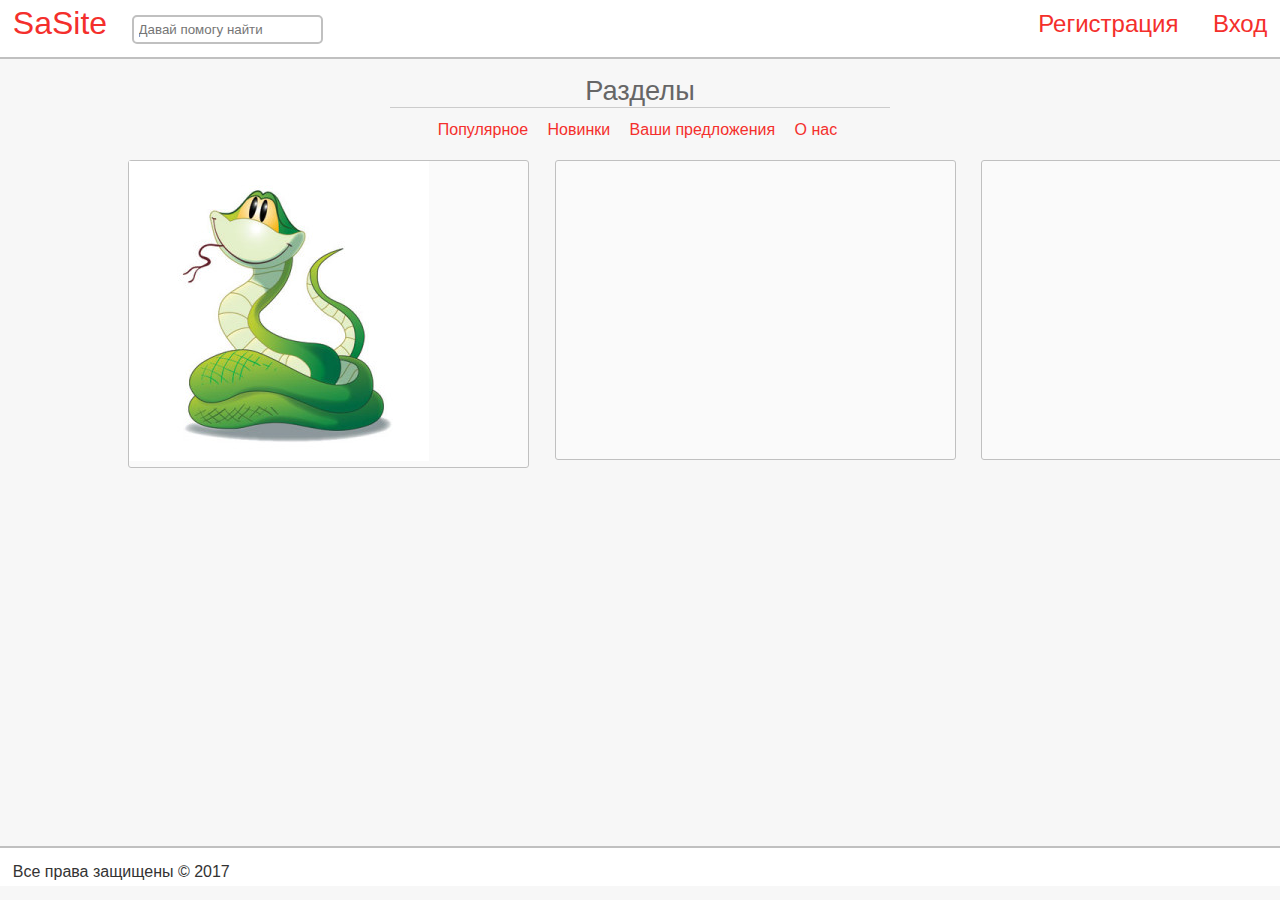
<file: index.html>
<!DOCTYPE html>
<html lang="en">
<head>

    <meta http-equiv="Content-Type" content="text/html; charset=UTF-8" />
    <meta name="keywords" content="games, site, website" />
    <meta name="description" content="Games" />
    <meta name="viewport" content="width=device-width, initial-scale=1, shrink-to-fit=no">
    <link href="css/style.css" rel="stylesheet" type="text/css" />
    <link href="image/favicon.ico" rel="shortcut icon" type="image/x-icon" />

    <title>SaSita - играйте и прыгайте</title>

</head>


<body>

    <div id="page-wrap">

<header>

    <a href="index.html" title="На главную" id="logo">SaSite</a>
    <input type="text" class="field" placeholder="Давай помогу найти" />
    <span class="right">
        <span class="contact"><a href="reg.html" title="Зарегистрироваться">Регистрация</a></span>
        <span class="contact"><a href="auth.html" title="Войти">Вход</a></span>
    </span>

</header>

    <div class="clear"><br /></div>
        <center>
            <div id="menu">Разделы<hr /></div>
            <div id="menuHrefs">
                <a href="popular.html">Популярное</a>
                <a href="new.html">Новинки</a>
                <a href="VP.html">Ваши предложения</a>
                <a href="about.html">О нас</a>

            </div>
        </center>

    <div id="wrapper">
        <div id="articles">
            <article>
                <a href="snake.html"><image src="image/snake.jpg" alt="Изображение" title="Snake" /> </a>
<script src="https://code.jquery.com/jquery-3.2.1.slim.min.js" integrity="sha384-KJ3o2DKtIkvYIK3UENzmM7KCkRr/rE9/Qpg6aAZGJwFDMVNA/GpGFF93hXpG5KkN" crossorigin="anonymous"></script>
<script src="https://cdnjs.cloudflare.com/ajax/libs/popper.js/1.12.3/umd/popper.min.js" integrity="sha384-vFJXuSJphROIrBnz7yo7oB41mKfc8JzQZiCq4NCceLEaO4IHwicKwpJf9c9IpFgh" crossorigin="anonymous"></script>
<script src="https://maxcdn.bootstrapcdn.com/bootstrap/4.0.0-beta.2/js/bootstrap.min.js" integrity="sha384-alpBpkh1PFOepccYVYDB4do5UnbKysX5WZXm3XxPqe5iKTfUKjNkCk9SaVuEZflJ" crossorigin="anonymous"></script>
            </article>
            <article>

            </article>
            <article>

            </article>
        </div>
    </div>
</div>
<footer>

    <span class="left">Все права защищены &copy; 2017</span>

</footer>
</body>
</html>
</file>
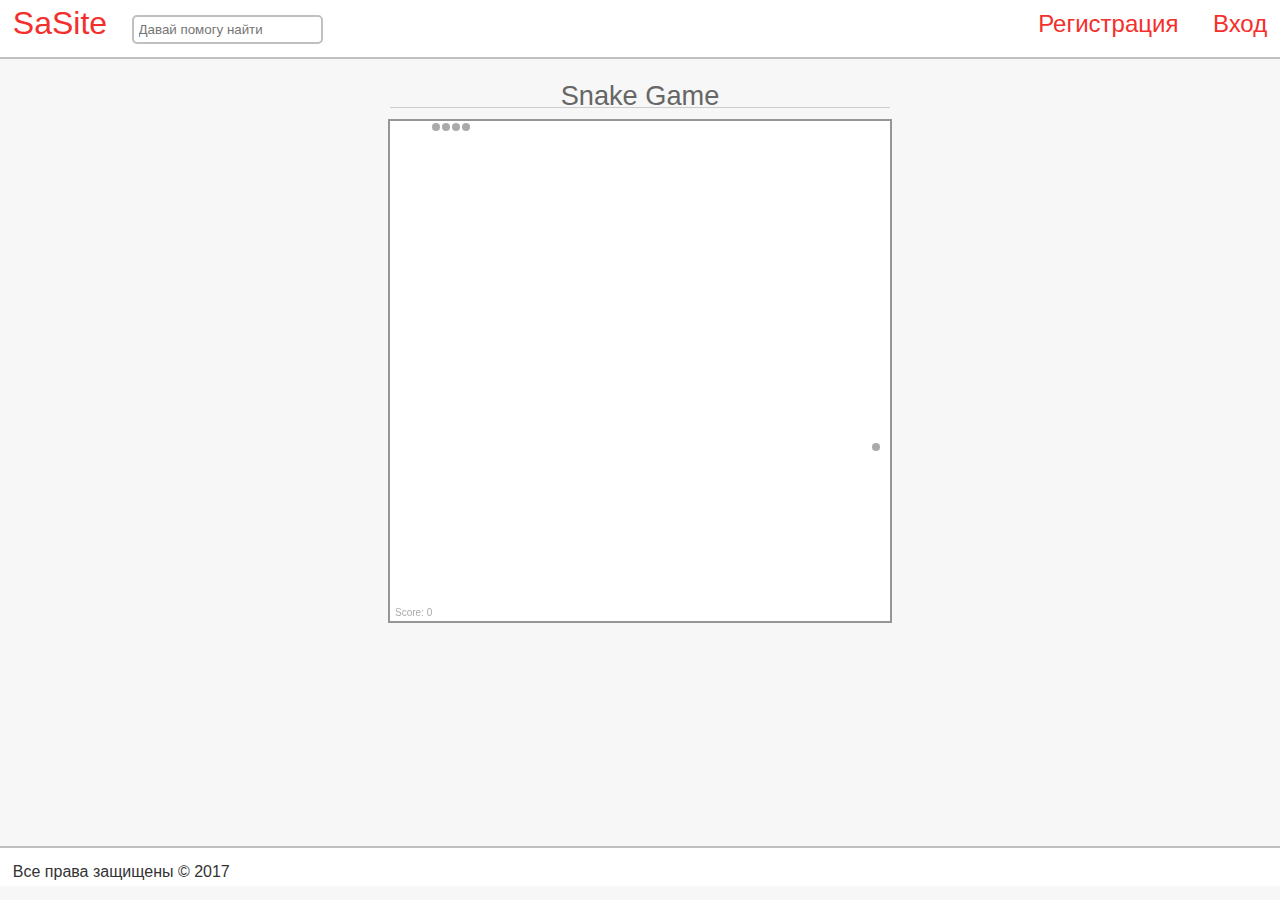
<file: snake.html>
<!DOCTYPE html>
<html>
<head>

    <meta http-equiv="Content-Type" content="text/html; charset=UTF-8" />
    <meta name="keywords" content="games, site, website" />
    <meta name="description" content="Games" />
    <link href="css/style.css" rel="stylesheet" type="text/css" />
    <link href="image/favicon.ico" rel="shortcut icon" type="image/x-icon" />
    <link href="css/snake.css" rel="stylesheet" type="text/css" />

    <title>SaSita - играйте и прыгайте</title>

</head>


<body>

<div id="page-wrap">

    <header>

        <a href="index.html" title="На главную" id="logo">SaSite</a>
        <input type="text" class="field" placeholder="Давай помогу найти" />
        <span class="right">
            <span class="contact"><a href="reg.html" title="Зарегистрироваться">Регистрация</a></span>
            <span class="contact"><a href="auth.html" title="Войти">Вход</a></span>
        </span>
    </header>


    <div class="clear"><br /></div>

    <center>

        <div id="snakeMenu">Snake Game<hr /></div>

    <script src="js/snake.js"></script>
    <canvas id="stage" width="500" height="500"></canvas>

    </center>

</div>

    <footer>

        <span class="left">Все права защищены &copy; 2017</span>

    </footer>
</body>
</html>
</file>
<file: css/style.css>
@charset "UTF-8";
* {
    margin: 0;
    padding: 0;
    outline: none;
}

html {height: 100%}

body {
    width: 100%;
    height: 100%;
    color: #333333;
    background: #f7f7f7;
    font-size: 1em;
    font-family: "Segoe UI", sans-serif;
    line-height: 135%;
}

a {
    color: #f42f2c;
    text-decoration: none;
    transition: all.6s ease;
    -moz-transition: all.6s ease;
    -webkit-transition: all.6s ease;
}

a:hover {
    color: #f42f2c;
    text-decoration: none;
    transition: all.6s ease;
    -moz-transition: all.6s ease;
    -webkit-transition: all.6s ease;
}

a:active {color: #40f43b}

image {
    max-width: 100%;
    height: auto;
    width: auto\9;
}

hr {
    display: block;
    border: 0;
    height: 1px;
    border-top: 1px solid #cccccc;
}

.right {float: right}
.left {float: left}
.clear{clear: both}

::selection {background: #f42f2c; color: white}
::-moz-selection {background: #f42f2c; color: white}

header, footer {
    width: 98%;
    background-color: white;
    float: left;
}

header {
    border-bottom: 2px solid silver;
    padding: 1%;
}

#logo {
    font-size: 2em;
    font-family: "Comic Sans MS", sans-serif;
}

.contact {
    font-size: 1.5em;
    font-family: "Comic Sans MS", sans-serif;
    margin-left: 30px;
}

input[type=text].field {
    border-radius: 5px;
    border: 2px solid silver;
    padding: 5px;
    margin-left: 20px;
}

input[type=text].field:focus {border: 2px solid #f42f2c}

#menu {
    color: #666666;
    font-family: "Comic Sans MS", sans-serif;
    font-size: 1.7em;
}

#menu hr {
    width: 500px;
    max-width: 100%;
    margin-top: 5px;
    margin-bottom: 10px;
}

#menuHrefs a {
    padding: 5px;
    border-radius: 5px;
    margin-right: 5px;
    color: #f42f2c;
}

#menuHrefs a:hover {
    background-color: #ffa29e;
}

#wrapper {
    float: left;
    width: 100%;
    margin-top: 20px;
}

#wrapper #articles {
    float: left;
    width: 100%;
    margin-left: 10%;
}

#wrapper #articles article {
    float: left;
    width: 31.33%;
    border: 1px solid silver;
    box-sizing: border-box;
    border-radius: 3px;
    background-color: #fafafa;
    margin-right: 2%;
    min-height: 300px;
}

#wrapper #articles article image {
    width: 100%;
    height: 100%;
    border-radius: 15px 15px;
    border-bottom: 1px solid silver;
    margin-bottom: 10px;
}

footer {
    border-top: 2px solid silver;
    margin-top: 10px;
    padding: 1%;
    padding-bottom: 2%;
}

#page-wrap:after {
    content: "";
    display: block;
}

footer, #page-wrap:after {height: 0px;}

#page-wrap {
    min-height: 94%;
    margin-bottom: -10px;
}
</file>
<file: css/snake.css>
canvas {
	border: 2px solid rgb(151, 149, 149);
}

#snakeMenu {
	color: #666666;
	font-family: "Comic Sans MS", sans-serif;
	font-size: 1.7em;
	width: 500px;
	max-width: 100%;
	margin-top: 5px;
	margin-bottom: 10px;
}

.clear{clear: both}
</file>
